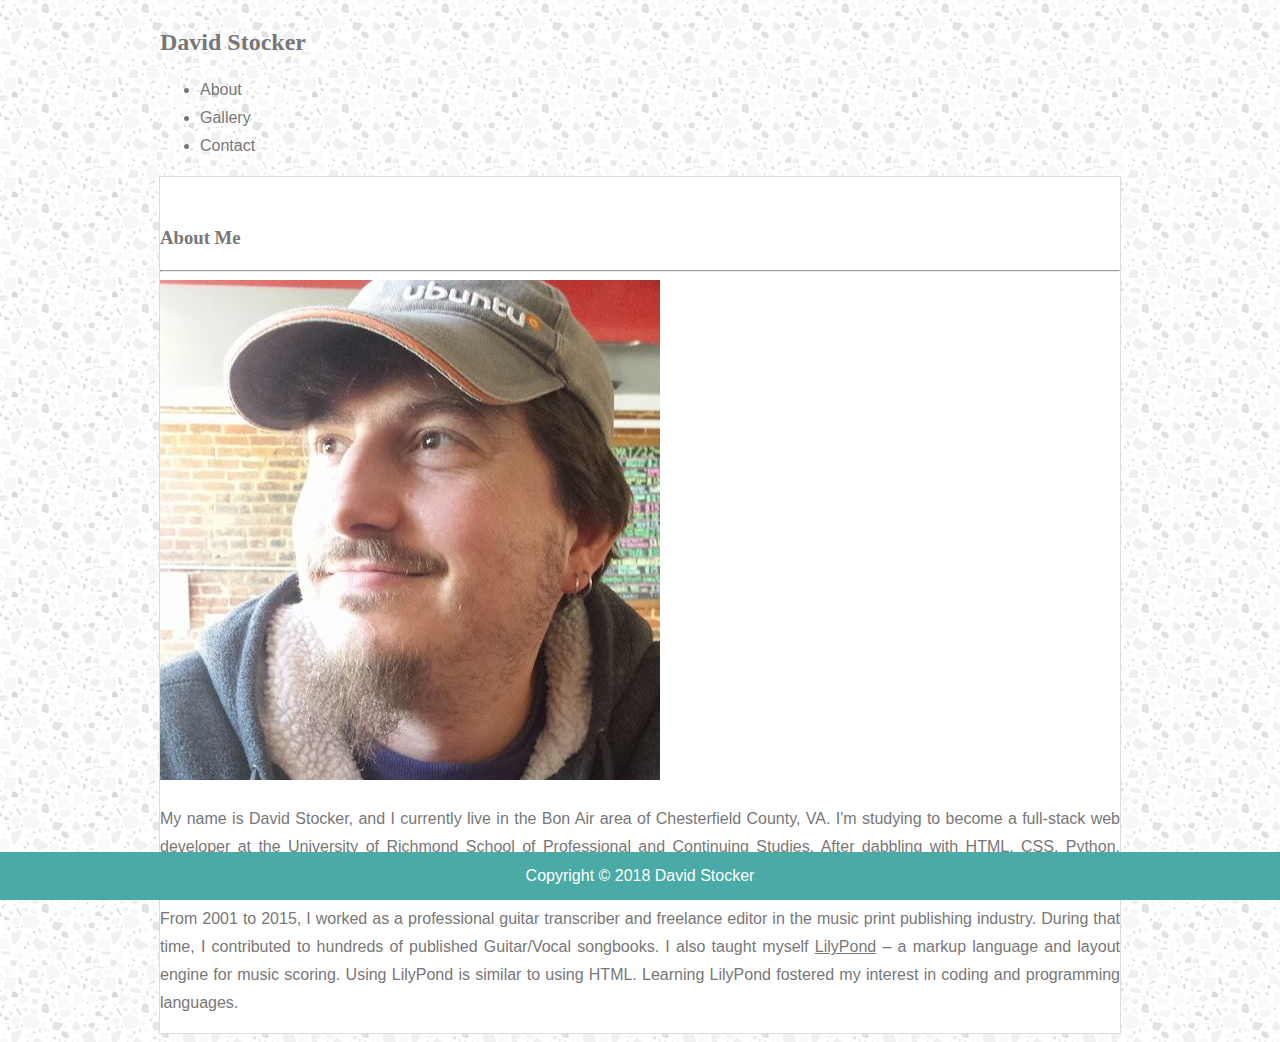
<file: index.html>
<!DOCTYPE html>
<html lang="en">
<head>
    <meta charset="UTF-8">
    <meta name="viewport" content="width=device-width, initial-scale=1.0">
    <meta http-equiv="X-UA-Compatible" content="ie=edge">
    <title>David Stocker, Developer</title>

    <!-- Pull in Bootstrap CSS and javascript -->

    <script src="https://code.jquery.com/jquery-3.3.1.slim.min.js" integrity="sha384-q8i/X+965DzO0rT7abK41JStQIAqVgRVzpbzo5smXKp4YfRvH+8abtTE1Pi6jizo" crossorigin="anonymous"></script>
    <script src="https://cdnjs.cloudflare.com/ajax/libs/popper.js/1.14.3/umd/popper.min.js" integrity="sha384-ZMP7rVo3mIykV+2+9J3UJ46jBk0WLaUAdn689aCwoqbBJiSnjAK/l8WvCWPIPm49" crossorigin="anonymous"></script>

    <link rel="stylesheet" href="https://stackpath.bootstrapcdn.com/bootstrap/4.1.3/css/bootstrap.min.css" integrity="sha384-MCw98/SFnGE8fJT3GXwEOngsV7Zt27NXFoaoApmYm81iuXoPkFOJwJ8ERdknLPMO" crossorigin="anonymous">
    <script src="https://stackpath.bootstrapcdn.com/bootstrap/4.1.3/js/bootstrap.min.js" integrity="sha384-ChfqqxuZUCnJSK3+MXmPNIyE6ZbWh2IMqE241rYiqJxyMiZ6OW/JmZQ5stwEULTy" crossorigin="anonymous"></script>

    <!-- Pull in local CSS -->

    <link rel="stylesheet" href="assets/css/style.css">

</head>

<body>

<!-- Begin Snippet Section

*****    
This section goes at the top of all pages - I can't wait to store these in separat files and "include" or "require" them to reduce duplication and errors!
*****

-->

<nav class="navbar navbar-expand-lg navbar-dark bg-dark">
    <span class="navbar-brand mb-0 h1"><h2>David Stocker</h2></span>
    <span class="navbar-text">
        <ul class="navbar-nav mr-auto">
            <li class="nav-item">
                <a class="nav-link" href="index.html">About</a>
            </li>
            <li class="nav-item">
                <a class="nav-link" href="portfolio.html">Gallery</a>
            </li>
            <li class="nav-item">
                <a class="nav-link" href="contact.html">Contact</a>
            </li>
        </ul>
    </span>
</nav>

<!-- End Snippet Section -->

<!-- About Page content -->

<div class="main-content">
    <br>
    <div class="container">
        <div class="row">
            <div class="col-sm-12">
                <h3>About Me</h3>
            </div>
        </div>
        <hr>
        <div class="row">
            <div class="col-sm-4">
                <img class="img-fluid" src="assets/images/profile-david-ubuntu.png" alt="David Stocker, At Your Service!">
            </div>
            <div class="col-sm-8">
                <p>
                    My name is David Stocker, and I currently live in the Bon Air area of Chesterfield County, VA. I'm studying to become a full-stack web developer at the University of Richmond School of Professional and Continuing Studies. After dabbling with HTML, CSS, Python, MySQL, and PHP, I'm excited to finally take steps toward becomming a full-time web devloper!
                </p>
                <p>
                    From 2001 to 2015, I worked as a professional guitar transcriber and freelance editor in the music print publishing industry. During that time, I contributed to hundreds of published Guitar/Vocal songbooks. I also taught myself <a target="_blank" href="http://lilypond.org/">LilyPond</a> – a markup language and layout engine for music scoring. Using LilyPond is similar to using HTML. Learning LilyPond fostered my interest in coding and programming languages.
                </p>
            </div>
        </div>
    </div>
</div>
<div class="footer">
    <p id="copyright">Copyright &copy; 2018 David Stocker</p>
</div>

</body>
</html>
</file>
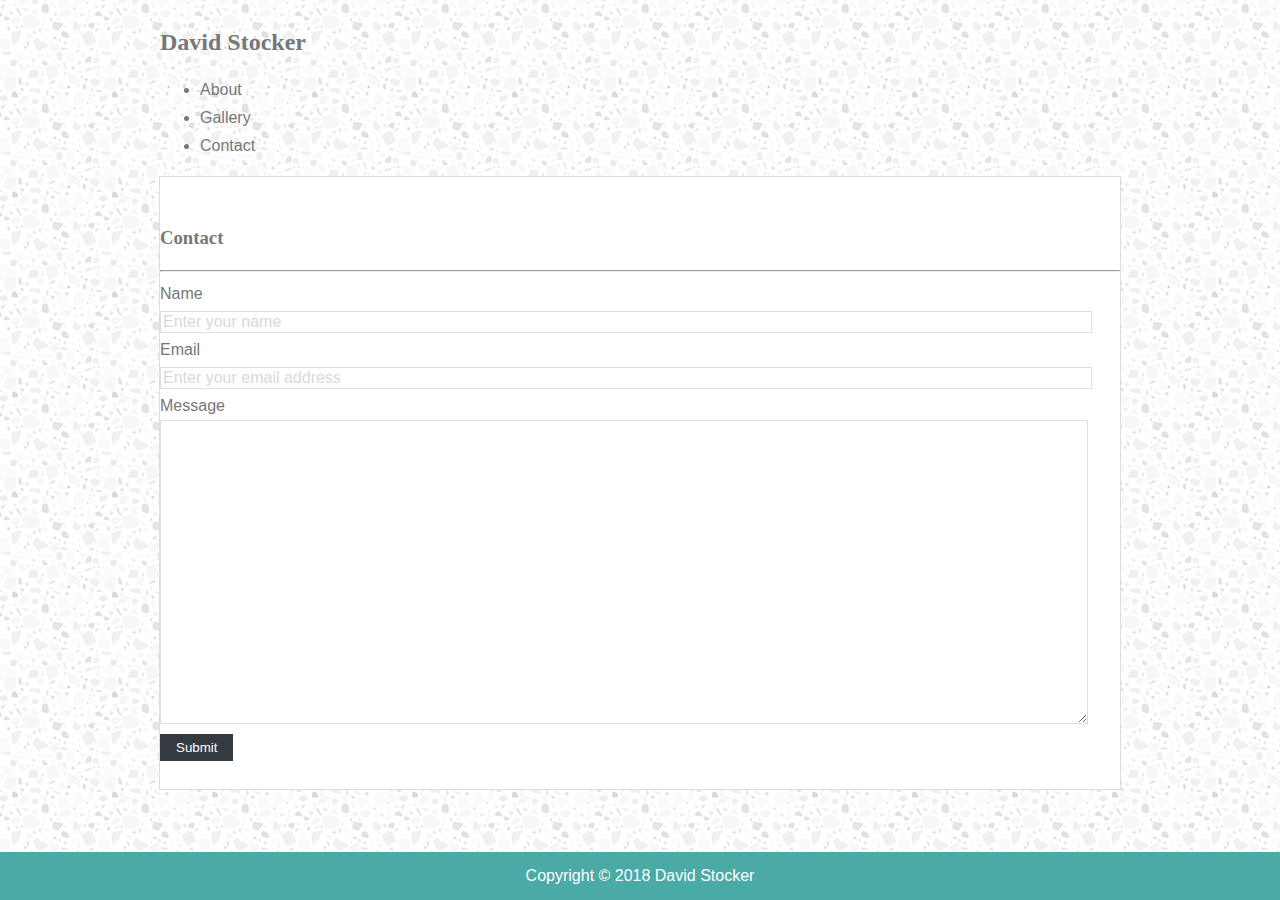
<file: contact.html>
<!DOCTYPE html>
<html lang="en">
<head>
    <meta charset="UTF-8">
    <meta name="viewport" content="width=device-width, initial-scale=1.0">
    <meta http-equiv="X-UA-Compatible" content="ie=edge">
    <title>David Stocker &ndash; Contact</title>

    <!-- Pull in Bootstrap CSS and javascript -->

    <script src="https://code.jquery.com/jquery-3.3.1.slim.min.js" integrity="sha384-q8i/X+965DzO0rT7abK41JStQIAqVgRVzpbzo5smXKp4YfRvH+8abtTE1Pi6jizo" crossorigin="anonymous"></script>
    <script src="https://cdnjs.cloudflare.com/ajax/libs/popper.js/1.14.3/umd/popper.min.js" integrity="sha384-ZMP7rVo3mIykV+2+9J3UJ46jBk0WLaUAdn689aCwoqbBJiSnjAK/l8WvCWPIPm49" crossorigin="anonymous"></script>

    <link rel="stylesheet" href="https://stackpath.bootstrapcdn.com/bootstrap/4.1.3/css/bootstrap.min.css" integrity="sha384-MCw98/SFnGE8fJT3GXwEOngsV7Zt27NXFoaoApmYm81iuXoPkFOJwJ8ERdknLPMO" crossorigin="anonymous">
    <script src="https://stackpath.bootstrapcdn.com/bootstrap/4.1.3/js/bootstrap.min.js" integrity="sha384-ChfqqxuZUCnJSK3+MXmPNIyE6ZbWh2IMqE241rYiqJxyMiZ6OW/JmZQ5stwEULTy" crossorigin="anonymous"></script>

    <!-- Pull in local CSS -->

    <link rel="stylesheet" href="assets/css/style.css">

</head>

<body>

<!-- Begin Snippet Section

*****    
This section goes at the top of all pages - I can't wait to store these in separat files and "include" or "require" them to reduce duplication and errors!
*****

-->

<nav class="navbar navbar-expand-lg navbar-dark bg-dark">
    <span class="navbar-brand mb-0 h1"><h2>David Stocker</h2></span>
    <span class="navbar-text">
        <ul class="navbar-nav mr-auto">
            <li class="nav-item">
                <a class="nav-link" href="index.html">About</a>
            </li>
            <li class="nav-item">
                <a class="nav-link" href="portfolio.html">Gallery</a>
            </li>
            <li class="nav-item">
                <a class="nav-link" href="contact.html">Contact</a>
            </li>
        </ul>
    </span>
</nav>
    
<!-- End Snippet Section -->

<div class="main-content">
    <br>
    <div class="container">
        <div class="row">
            <div class="col-sm-12">
                <h3>Contact</h3>
            </div>
        </div>
        <hr>
        <div class="row">
            <div class="col-sm-12">
                <form name="contact">
                    Name <br>
                    <input type="text" name="firstname" placeholder="Enter your name"><br>
                    Email <br>
                    <input type="text" name="email" placeholder="Enter your email address"><br>
                    Message <br>
                    <textarea class="message-field" type="text" name="message"></textarea><br>
                    <button type="submit" form="contact" value="Submit">Submit</button>
                </form>
                <br>
            </div>
        </div>
    </div>
</div>

<div class="footer">
    <p id="copyright">Copyright &copy; 2018 David Stocker</p>
</div>

</body>
</file>
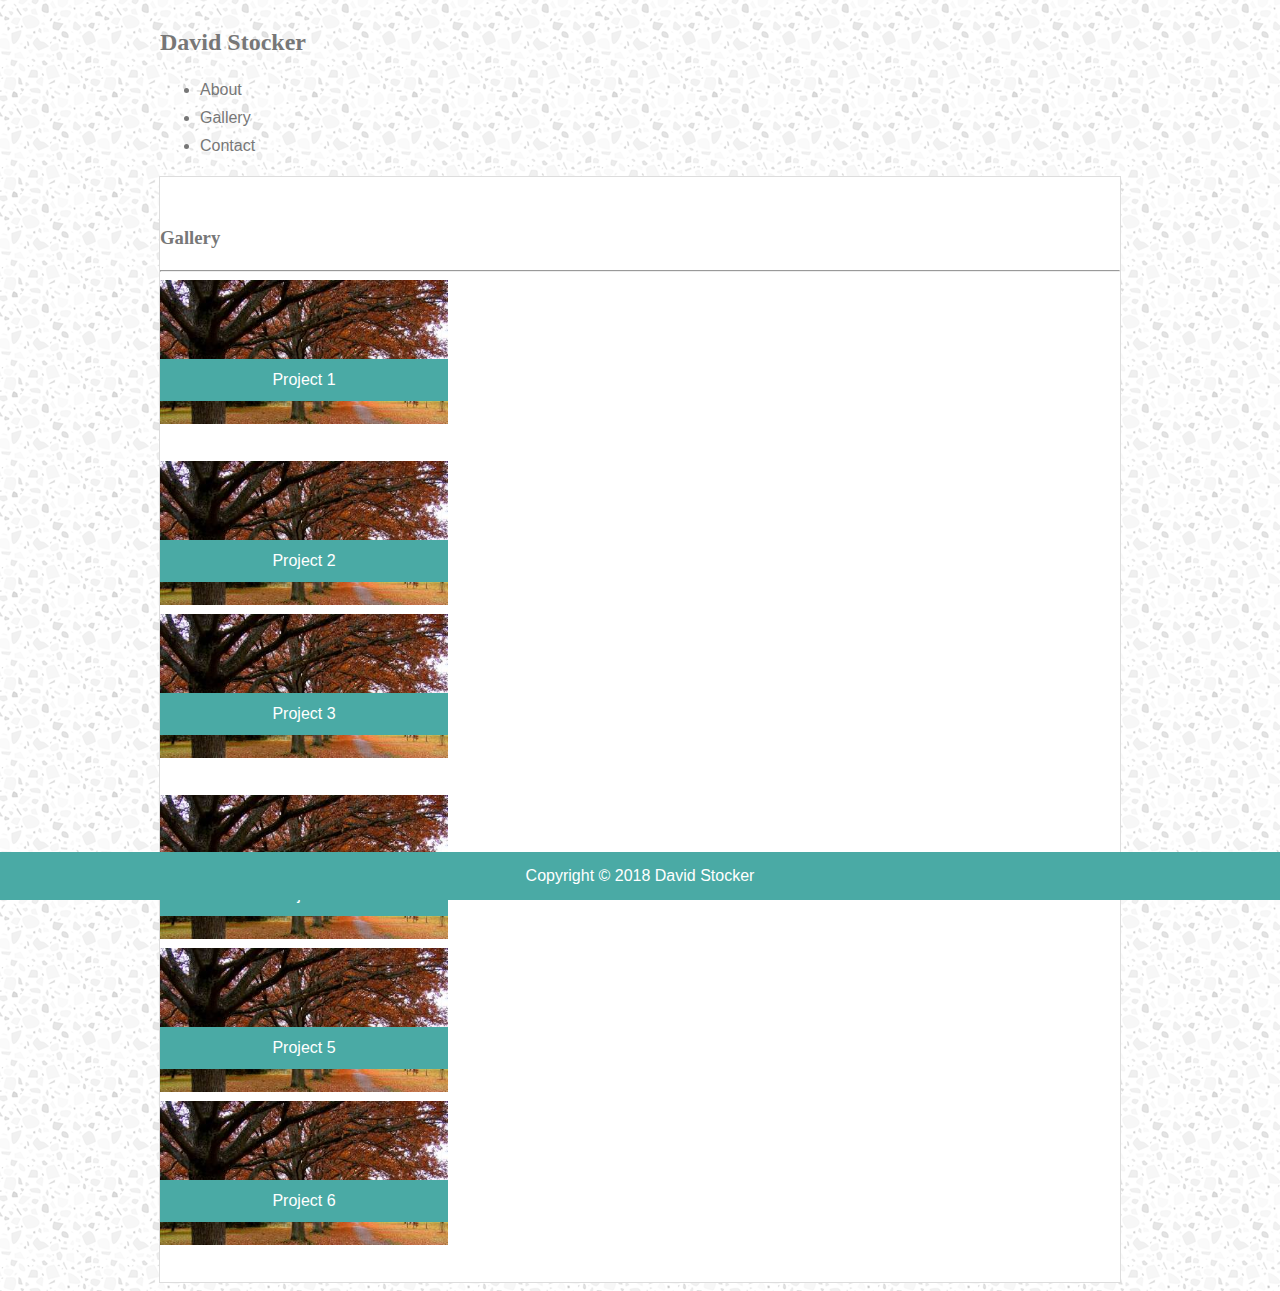
<file: portfolio.html>
<!DOCTYPE html>
<html lang="en">
<head>
    <meta charset="UTF-8">
    <meta name="viewport" content="width=device-width, initial-scale=1.0">
    <meta http-equiv="X-UA-Compatible" content="ie=edge">
    <title>David Stocker &ndash; Gallery</title>

    <!-- Pull in Bootstrap CSS and javascript -->

    <script src="https://code.jquery.com/jquery-3.3.1.slim.min.js" integrity="sha384-q8i/X+965DzO0rT7abK41JStQIAqVgRVzpbzo5smXKp4YfRvH+8abtTE1Pi6jizo" crossorigin="anonymous"></script>
    <script src="https://cdnjs.cloudflare.com/ajax/libs/popper.js/1.14.3/umd/popper.min.js" integrity="sha384-ZMP7rVo3mIykV+2+9J3UJ46jBk0WLaUAdn689aCwoqbBJiSnjAK/l8WvCWPIPm49" crossorigin="anonymous"></script>

    <link rel="stylesheet" href="https://stackpath.bootstrapcdn.com/bootstrap/4.1.3/css/bootstrap.min.css" integrity="sha384-MCw98/SFnGE8fJT3GXwEOngsV7Zt27NXFoaoApmYm81iuXoPkFOJwJ8ERdknLPMO" crossorigin="anonymous">
    <script src="https://stackpath.bootstrapcdn.com/bootstrap/4.1.3/js/bootstrap.min.js" integrity="sha384-ChfqqxuZUCnJSK3+MXmPNIyE6ZbWh2IMqE241rYiqJxyMiZ6OW/JmZQ5stwEULTy" crossorigin="anonymous"></script>

    <!-- Pull in local CSS -->

    <link rel="stylesheet" href="assets/css/style.css">

</head>

<body>

<!-- Begin Snippet Section

*****    
This section goes at the top of all pages - I can't wait to store these in separat files and "include" or "require" them to reduce duplication and errors!
*****

-->

<nav class="navbar navbar-expand-lg navbar-dark bg-dark">
    <span class="navbar-brand mb-0 h1"><h2>David Stocker</h2></span>
    <span class="navbar-text">
        <ul class="navbar-nav mr-auto">
            <li class="nav-item">
                <a class="nav-link" href="index.html">About</a>
            </li>
            <li class="nav-item">
                <a class="nav-link" href="portfolio.html">Gallery</a>
            </li>
            <li class="nav-item">
                <a class="nav-link" href="contact.html">Contact</a>
            </li>
        </ul>
    </span>
</nav>
    
    <!-- End Snippet Section -->

<div class="main-content">
    <br>
    <div class="container">
        <div class="row">
            <div class="col-sm-12">
                <h3>Gallery</h3>
            </div>
        </div>
        <hr>
        <div class="row">
            <div class="col-sm-4">
                <div class="tile">
                    <img src="assets/images/placeholder-profile.jpg" alt="project 1">
                    <button class="btn">Project 1</button>
                </div>
            </div>
            <br>
            <div class="col-sm-4">
                <div class="tile">
                    <img src="assets/images/placeholder-profile.jpg" alt="project 2">
                    <button class="btn">Project 2</button>
                </div>
            </div>
            <div class="col-sm-4">
                <div class="tile">
                    <img src="assets/images/placeholder-profile.jpg" alt="project 3">
                    <button class="btn">Project 3</button>
                </div>
            </div>
        </div>
        <br>
        <div class="row">
            <div class="col-sm-4">
                <div class="tile">
                    <img src="assets/images/placeholder-profile.jpg" alt="project 4">
                    <button class="btn">Project 4</button>
                </div>
            </div>
            <div class="col-sm-4">
                <div class="tile">
                    <img src="assets/images/placeholder-profile.jpg" alt="project 5">
                    <button class="btn">Project 5</button>
                </div>
            </div>
            <div class="col-sm-4">
                <div class="tile">
                    <img src="assets/images/placeholder-profile.jpg" alt="project 6">
                    <button class="btn">Project 6</button>
                </div>
            </div>
        </div>
        <br>
    </div>
</div>
<div class="footer">
    <p id="copyright">Copyright &copy; 2018 David Stocker</p>
</div>
</body>
</file>
<file: assets/css/style.css>
body {
    background-image: url(../images/light-grey-terrazzo.png);
    color: #777777;
    font-family: 'Arial', 'Helvetica Neue', Helvetica, sans-serif;
    line-height: 175%;
    font-size: 16px;
    text-align: justify;
}

h1, h2, h3, h4, h5, h6 {
    font-family: 'Georgia', 'Times New Roman', Times, serif;
    font-weight: bold;
}

.navbar {
    width: 960px;
    margin-left: auto;
    margin-right: auto;
    overflow: auto;
}

.main-content  {
    background-color: #fff;
    width: 960px;
    margin-left: auto;
    margin-right: auto;
    border: 1px solid #dddddd;
    overflow: auto;
}

/* I got wrong directions on how to do this online, and tailored the code with trial-and-error until it worked. I know why it works now. */

ul.navbar-nav li a, ul.navbar-nav li a:hover {
    text-decoration: none;
}

/* ** */

a:link {
    text-decoration: underline;
    color: #777777;
}

a:active {
    text-decoration: none;
    color: #777777;
}

a:visited {
    text-decoration: none;
    color: #777777;
}

a:hover {
    text-decoration: underline;
    color: #4aaaa5;
}

input {
    font-family: 'Arial', 'Helvetica Neue', Helvetica, sans-serif;
    font-size: 16px;
    width: 926px;
    border: 1px solid #dddddd;
}

.message-field {
    width: 926px;
    height: 300px;
    padding: 1px 0px 1px 0px;
    border: 1px solid #dddddd;
}

::placeholder {
    color: #d9d9d9;
}

.col-4-img {
    width: 304px;
}

button {
    background-color: #343a40;
    color: #ffffff;
    border: 1px solid #343a40;
    padding: 5px 15px 5px 15px;
}

.tile {
    position: relative;
    /* float: left; */
    /* margin: 3px 16px 16px 16px; */
    width: 288px;
  }
  
  /* Make the image responsive */
  .tile img {
    width: 100%;
    height: auto;
  }
  
  /* Style the button and place it in the middle of the container/image */
  .tile .btn {
    position: absolute;
    top: 65%;
    left: 50%;
    transform: translate(-50%, -50%);
    -ms-transform: translate(-50%, -50%);
    background-color: #4aaaa5;
    color: white;
    font-size: 16px;
    padding: 12px 24px;
    border: none;
    cursor: pointer;
    width: 100%;
  }
  
  .tile .btn:hover {
    background-color: #71c1bd;
  }

  .footer {
    position: fixed;
    left: 0;
    bottom: 0;
    width: 100%;
    background-color: #4aaaa5;
    color: white;
    text-align: center;
}

#copyright {
    font-size: 16px;
    margin: 10px 0px 10px 0px;
    color: #fff;
}
</file>
